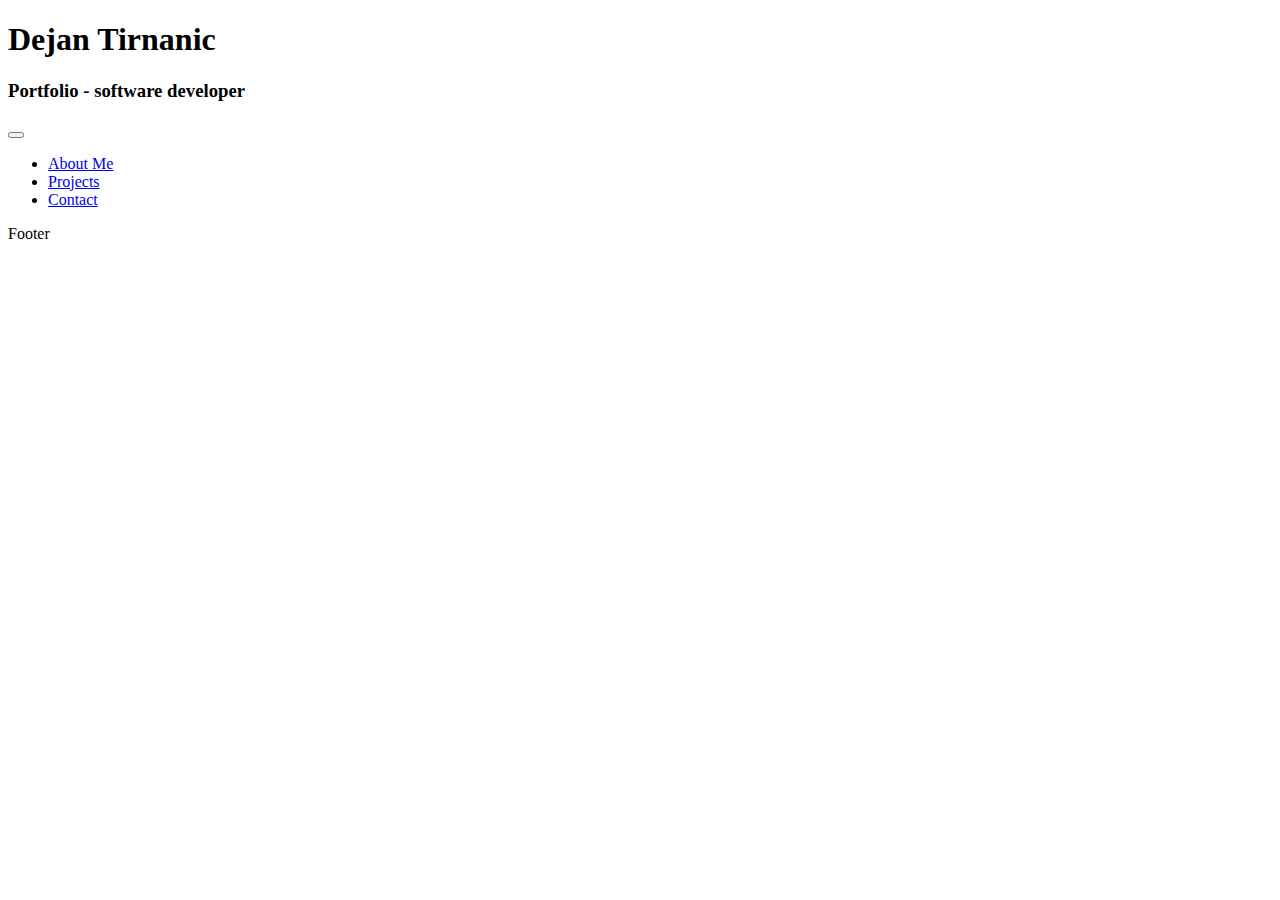
<file: index.html>
<!DOCTYPE html>
 <head>
     <title> Portfolio   </title>
     <meta http-equiv="X-UA-Compatible" content="IE=edge">
     <meta name="viewport" content="width=device-width, initial-scale=1">
     <title>This is the title of your website</title>
     <meta name=“description” content=“Description of the page content” />
     <link rel="stylesheet" href="https://maxcdn.bootstrapcdn.com/bootstrap/4.0.0-beta.2/css/bootstrap.min.css" integrity="sha384-PsH8R72JQ3SOdhVi3uxftmaW6Vc51MKb0q5P2rRUpPvrszuE4W1povHYgTpBfshb" crossorigin="anonymous">  
     <link rel=“stylesheet” type=“text/css” href=“styles.css”>     
</head>

<body>

    <div class="jumbotron text-center" style="margin-bottom:0">
      <h1>Dejan Tirnanic</h1>
      <h3>Portfolio - software developer</h3> 
    </div>
    
    <nav class="navbar navbar-expand-sm bg-dark navbar-dark">
      <a class="navbar-brand" href="#"></a>
      <button class="navbar-toggler" type="button" data-toggle="collapse" data-target="#collapsibleNavbar">
        <span class="navbar-toggler-icon"></span>
      </button>
      <div class="collapse navbar-collapse" id="collapsibleNavbar">
        <ul class="navbar-nav">
          <li class="nav-item">
            <a class="nav-link" href="AboutMe.html">About Me</a>
          </li>
          <li class="nav-item">
            <a class="nav-link" href="Projects.html">Projects</a>
          </li>
          <li class="nav-item">
            <a class="nav-link" href="Contact.html">Contact</a>
          </li>    
        </ul>
      </div>  
  
    </nav>
    
    <div 
        class="jumbotron text-center" style="margin-bottom:0">
        <div> </div>
      <p>Footer</p>
    </div>
    
    </body>
    </html>
</file>
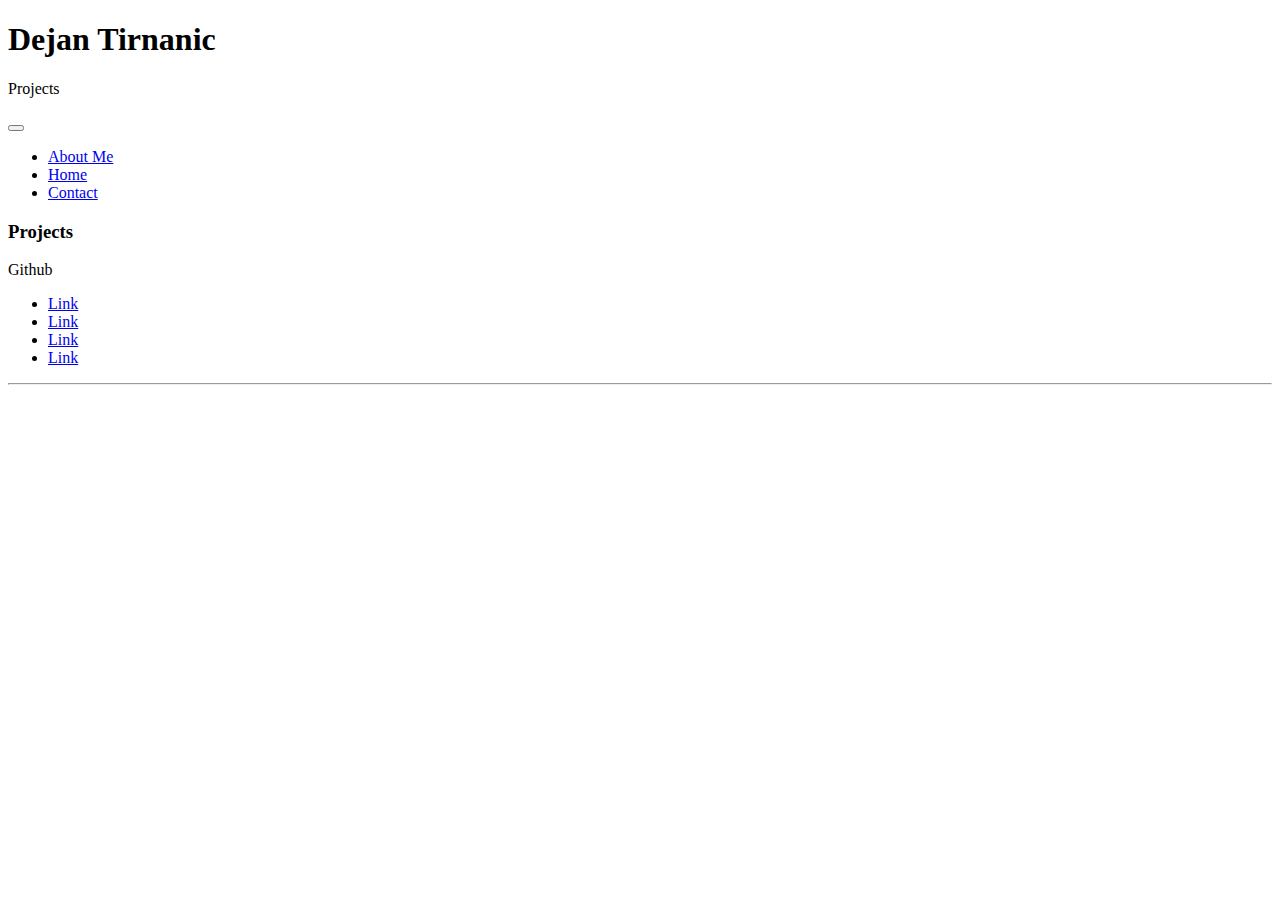
<file: Projects.html>
<!DOCTYPE html>
 <head>
     <title> Portfolio   </title>
     <meta http-equiv="X-UA-Compatible" content="IE=edge">
     <meta name="viewport" content="width=device-width, initial-scale=1">
     <title>This is the title of your website</title>
     <meta name=“description” content=“Description of the page content” />
     <link rel="stylesheet" href="https://maxcdn.bootstrapcdn.com/bootstrap/4.0.0-beta.2/css/bootstrap.min.css" integrity="sha384-PsH8R72JQ3SOdhVi3uxftmaW6Vc51MKb0q5P2rRUpPvrszuE4W1povHYgTpBfshb" crossorigin="anonymous">  
     <link rel=“stylesheet” type=“text/css” href=“styles.css”>     
</head>
<body>
    <div class="jumbotron text-center" style="margin-bottom:0">
        <h1>Dejan Tirnanic</h1>
        <p>Projects</p> 
    </div>
    
<nav class="navbar navbar-expand-sm bg-dark navbar-dark">
    <a class="navbar-brand" href="#"></a>
    <button class="navbar-toggler" type="button" data-toggle="collapse" data-target="#collapsibleNavbar">
      <span class="navbar-toggler-icon"></span>
    </button>
    <div class="collapse navbar-collapse" id="collapsibleNavbar">
      <ul class="navbar-nav">
        <li class="nav-item">
            <a class="nav-link" href="AboutMe.html">About Me </a>
        </li>
        <li class="nav-item">
            <a class="nav-link" href="index.html">Home</a>
        </li>
        <li class="nav-item">
          <a class="nav-link" href="Contact.html">Contact</a>
        </li>    
      </ul>
    </div>  
  </nav>
  <h3>Projects</h3>
          <p>Github</p>
          <ul class="nav nav-pills flex-column">
            <li class="nav-item">
              <a class="nav-link active" href="#">Link</a>
            </li>
            <li class="nav-item">
              <a class="nav-link" href="#">Link</a>
            </li>
            <li class="nav-item">
              <a class="nav-link" href="#">Link</a>
            </li>
            <li class="nav-item">
              <a class="nav-link disabled" href="#">Link</a> 
            </li>
          </ul>
          <hr class="d-sm-none">
        </div>
</body>
</file>
